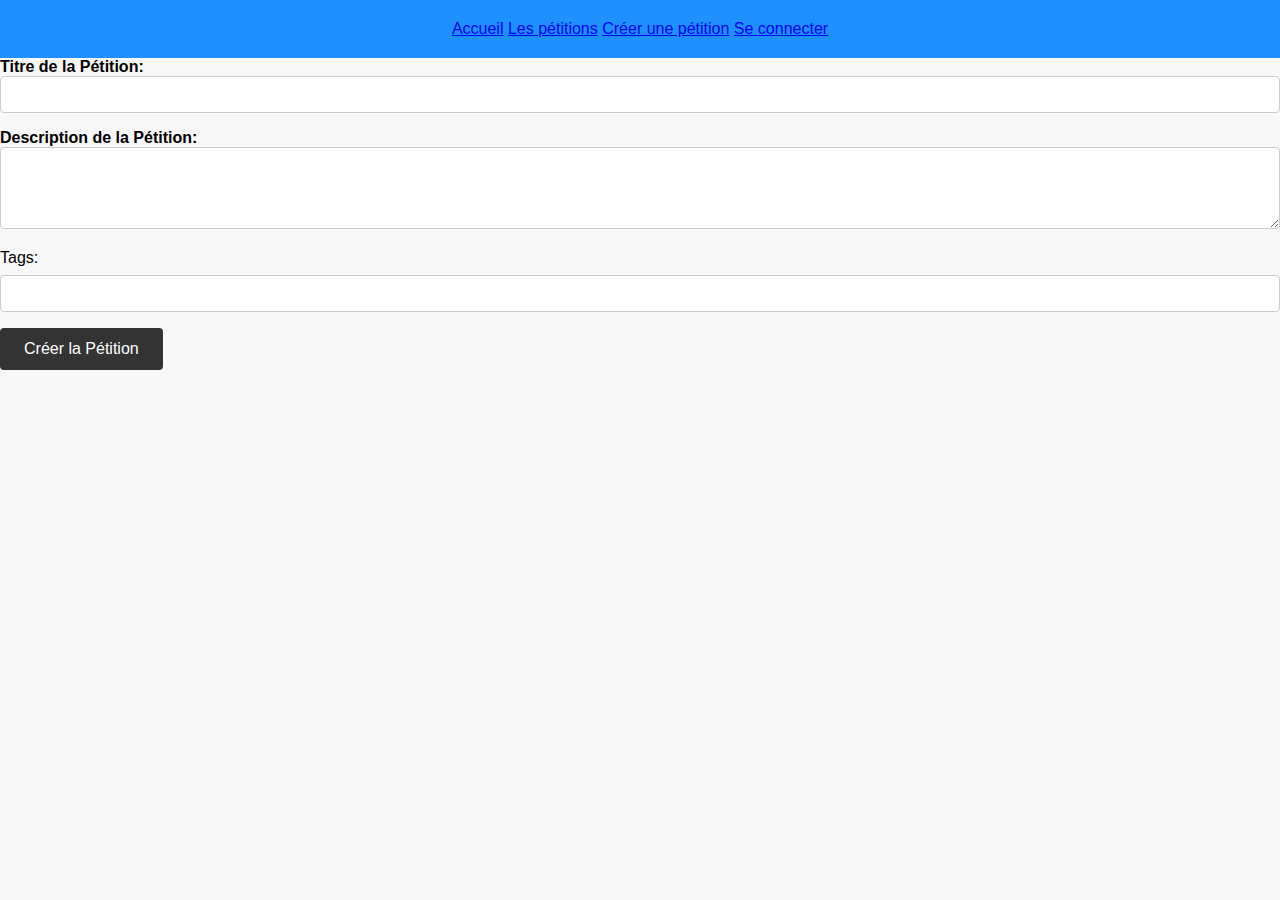
<file: tinyPetmain/src/main/webapp/petition.html>
<!DOCTYPE html>
<html lang="fr">

<head>
    <meta charset="utf-8">
    <meta name="viewport" content="width=device-width, initial-scale=1">
    <style>
        body {
            font-family: Arial, sans-serif;
            margin: 0;
            padding: 0;
            background-color: #f8f8f8;
        }

        header {
            background-color: #1E90FF;
            color: white;
            padding: 10px;
            text-align: center;
        }

        nav {
            background-color: #1E90FF;
            color: white;
            padding: 10px;
            text-align: center;
        }

        .main-container {
            max-width: 600px;
            margin: 20px auto;
            padding: 20px;
            border-radius: 8px;
            box-shadow: 0 0 10px rgba(0, 0, 0, 0.1);
        }

        .name {
            font-weight: bold;
        }

        .form-control {
            width: 100%;
            padding: 10px;
            margin-bottom: 16px;
            box-sizing: border-box;
            border: 1px solid #ccc;
            border-radius: 4px;
        }

        .form-label {
            display: block;
            margin-bottom: 8px;
        }

        .btn-primary {
            background-color: #333;
            color: white;
            padding: 12px 24px;
            border: none;
            border-radius: 4px;
            cursor: pointer;
            font-size: 16px;
        }

        .btn-primary:hover {
            background-color: #555;
        }
    </style>
    <title>Créer Pétition</title>
</head>

<body>
<header>
    <nav>
        <a href="accueil.html">Accueil</a>
        <a href="petitions.html">Les pétitions</a>
        <a href="petition.html">Créer une pétition</a>
        <a href="g_login.html">Se connecter</a>
    </nav>
</header>

<main>
    <section class="petitionc">
        <form onsubmit="submitPetition(event)">
            <label for="petitionTitle" class="name">Titre de la Pétition:</label>
            <input type="text" id="petitionTitle" name="petitionTitle" class="form-control" required
                   oninput="updatePetitionTitle(event)">

            <label for="petitionDescription" class="name">Description de la Pétition:</label>
            <textarea id="petitionDescription" name="petitionDescription" class="form-control" rows="4" required
                      oninput="updatePetitionDescription(event)"></textarea>

            <label for="petitionTags" class="form-label">Tags:</label>
            <input type="text" id="petitionTags" name="petitionTags" class="form-control"
                   oninput="updatePetitionTags(event)">

            <button type="submit" class="btn btn-primary">Créer la Pétition</button>
        </form>
    </section>
</main>

<script>
    const userId = sessionStorage.getItem("googleId");
    const googleName = sessionStorage.getItem("googleName");

    let petitionTitre = '';
    let petitionDescription = '';
    let petitionTags = '';

    function updatePetitionTitle(event) {
        petitionTitre = event.target.value;
    }

    function updatePetitionDescription(event) {
        petitionDescription = event.target.value;
    }

    function updatePetitionTags(event) {
        petitionTags = event.target.value;
    }

    function submitPetition(event) {
        event.preventDefault();
        const data = {
            auteur: googleName,
            titre: petitionTitre,
            description: petitionDescription,
            creatorId: userId,
            tags: petitionTags
        };

        fetch("https://tinypet-409213.ew.r.appspot.com/_ah/api/myApi/v1/addPetition", {
            method: "POST",
            headers: {
                "Content-Type": "application/json",
            },
            body: JSON.stringify(data),
        })
            .then(response => response.json())
            .then(result => {
                console.log("Success:", result);
                petitionTitre = '';
                petitionDescription = '';
                petitionTags = '';
            })
            .catch(error => {
                console.error("Error submitting petition:", error);
            });
    }
</script>
</body>

</html>
</file>
